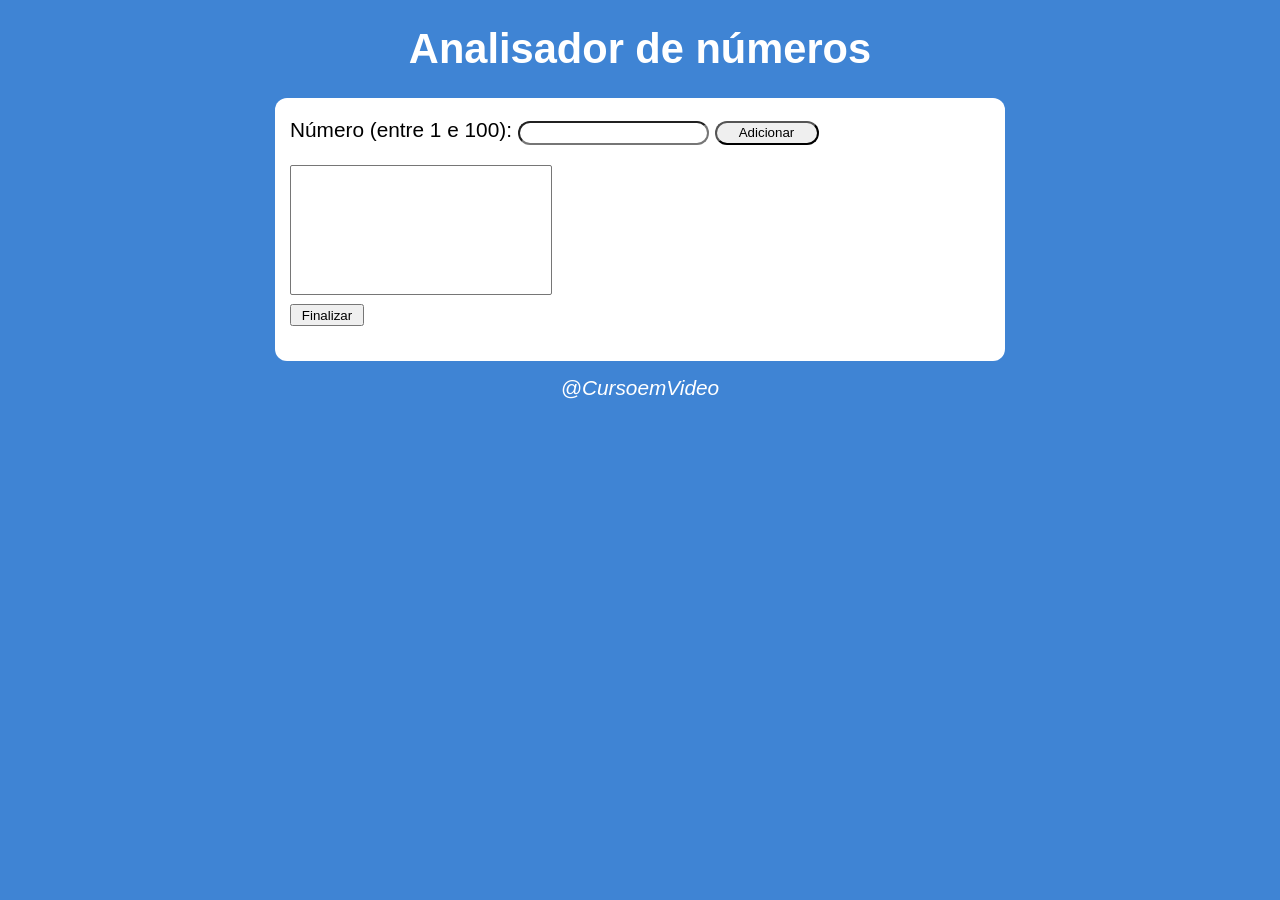
<file: Aulas/aula16 - Funções e V.C/index.html>
<!DOCTYPE html>
<html lang="pt-br">
<head>
    <meta charset="UTF-8">
    <meta name="viewport" content="width=device-width, initial-scale=1.0">
    <title>Analisador de Números</title>
    <link rel="stylesheet" href="style.css">
</head>
<body>
    <div id="container">
        <header>
            <h1>Analisador de números</h1>
        </header>
        <main>
            <!--Input do numero-->
            <div id="form_elem">
                <!--Campo de inserir número-->
                <label for="num_elem">Número (entre 1 e 100): </label>
                <input type="number" name="num_elem" id="num_elem">
                <!--Botão adicionar-->
                <input type="button" value="Adicionar" id="botao" onclick="adicionar()">
            </div>
            <div id="div_tab">
                <!--tabela branca-->
                <select name="tab_elem" id="tab_elem" size="8">
                    
                </select><br>
                <!--Botao finalizar-->
                <input type="button" value="Finalizar" id="botao2" onclick="limpar()">
            </div>
        </main>
        <footer>
            <p><i>@CursoemVideo</i></p>
        </footer>
    </div>
    <script src="javascript.js"></script>
</body>
</html>
</file>
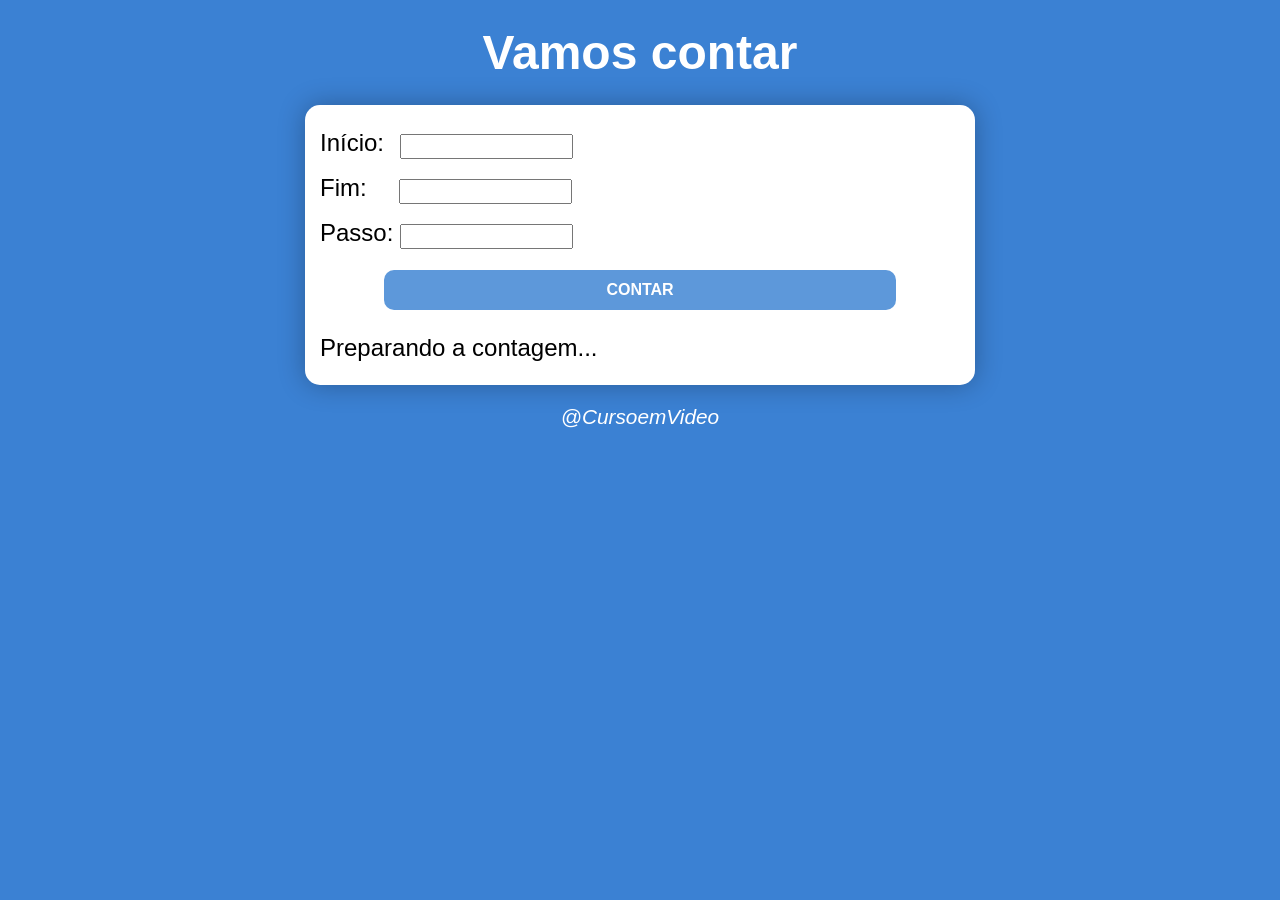
<file: Aulas/aula14/ex016/index.html>
<!DOCTYPE html>
<html lang="pt-br">
<head>
    <meta charset="UTF-8">
    <meta name="viewport" content="width=device-width, initial-scale=1.0">
    <title>Contador</title>
    <link rel="stylesheet" href="style.css">
</head>
<body>
    <header>
        <h1>Vamos contar</h1>
    </header>
    <main>
        Início: <input type="number" name="n_inicial" id="n_inicial" class="campo" required><br>
        Fim: <input type="number" name="n_final" id="n_final" class="campo" required><br>
        Passo: <input type="number" name="passos" id="passos" min="0" class="campo" required><br>
        <input type="button" value="CONTAR" id="botao" onclick="contar()">
        <p id="frase_elem">Preparando a contagem...</p>
    </main>
    <footer>
        <p><i>@CursoemVideo</i></p>
    </footer>
    <script src="javascript.js"></script>
</body>
</html>
</file>
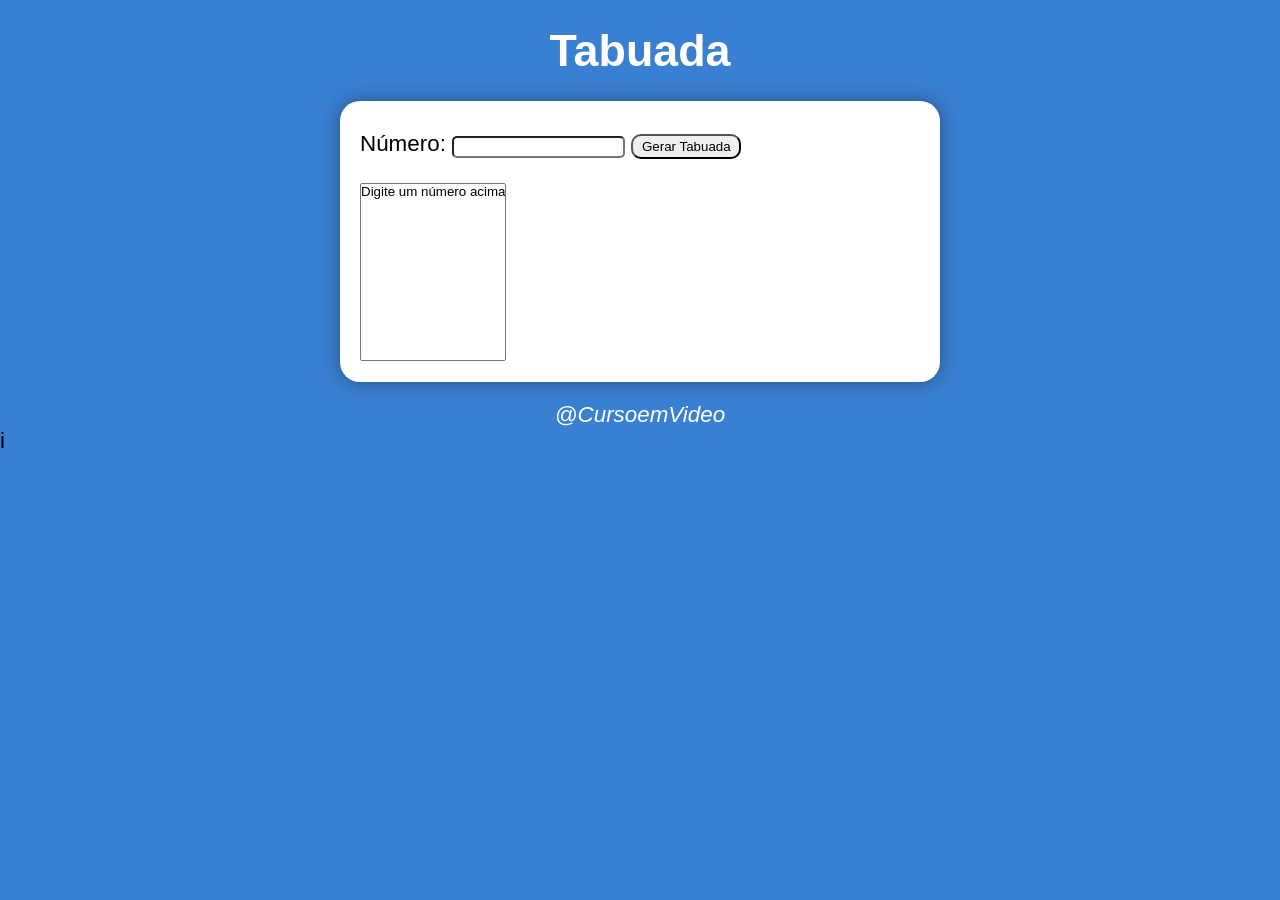
<file: Aulas/aula14/ex017/index.html>
<!DOCTYPE html>
<html lang="pt-br">
<head>
    <meta charset="UTF-8">
    <meta name="viewport" content="width=device-width, initial-scale=1.0">
    <title>Tabuada</title>
    <link rel="stylesheet" href="style.css">
</head>
<body>
    <header>
        <h1>Tabuada</h1>
    </header>
    <main>
        Número: <input type="number" name="num_elem" id="num_elem" required>
        <input type="button" value="Gerar Tabuada" id="botao_elem" onclick="calcular()"><br>

        <select name="tabela_elem" id="quadro_elem" size="11"> 
            <option value="line1" id="linha_elem">Digite um número acima</option>
        </select>

    </main>
    <footer>
        <p><i>@CursoemVideo</i></p>
    </footer>
    <script src="javascript.js"></script>i
</body>
</html>
</file>
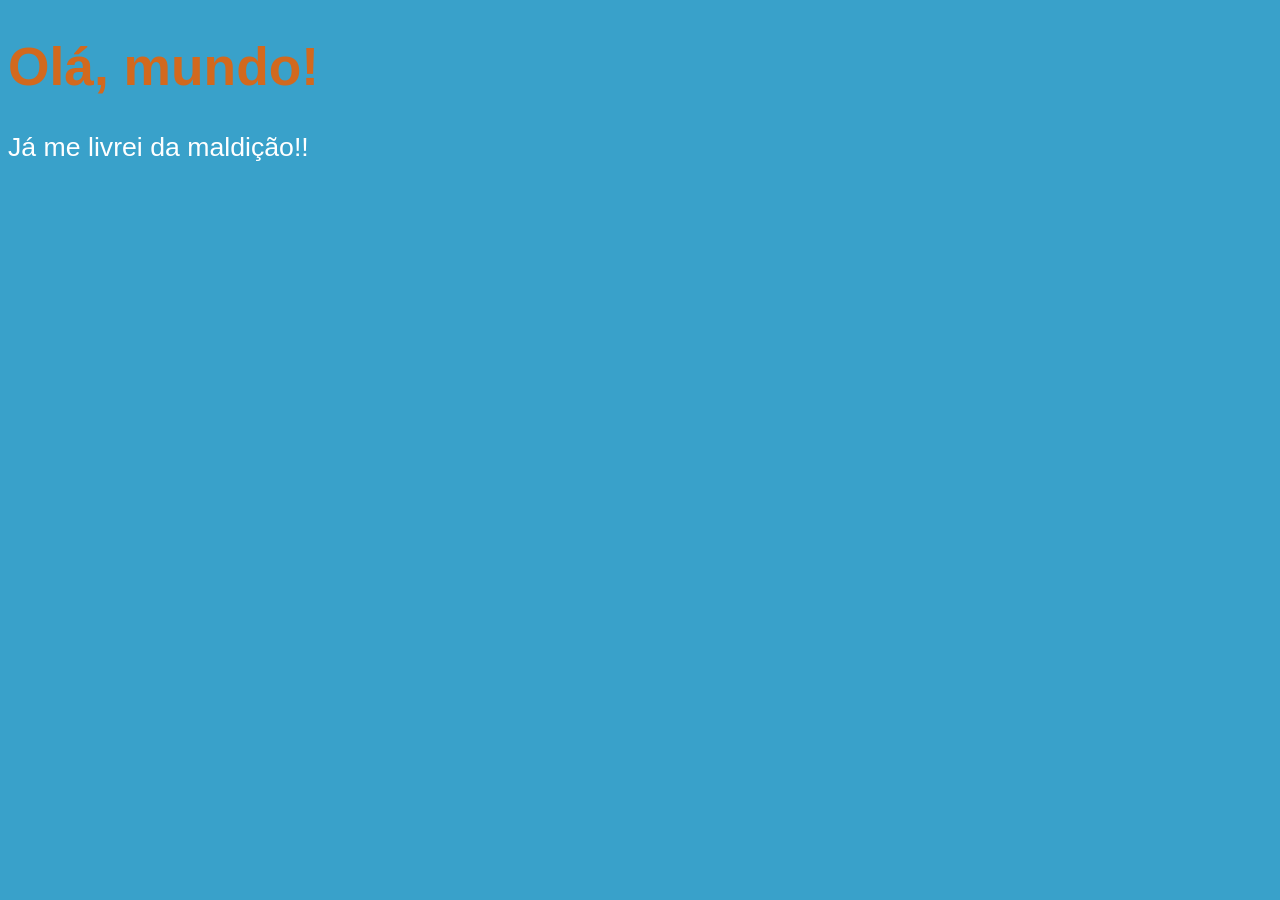
<file: Aulas/aula04/ex001.html>
<!DOCTYPE html>
<html lang="PT-BR">
<head>
    <meta charset="UTF-8">
    <meta name="viewport" content="width=device-width, initial-scale=1.0">
    <title>Meu primeiro programa</title>
    <style>
        body {
            background-color: rgb(57, 161, 202);
            color: white;
            font: normal 20pt Arial;
        }

        h1 {
            color: chocolate;
        }
    </style>
</head>
<body>
    <h1>Olá, mundo!</h1>
    <p>Já me livrei da maldição!!</p>
    <script>
        window.alert('Minha primeira mensagem')
        window.confirm('Está gostando de JavaScript?')
        window.prompt('Qual é seu nome')
    </script>
</body>
</html>
</file>
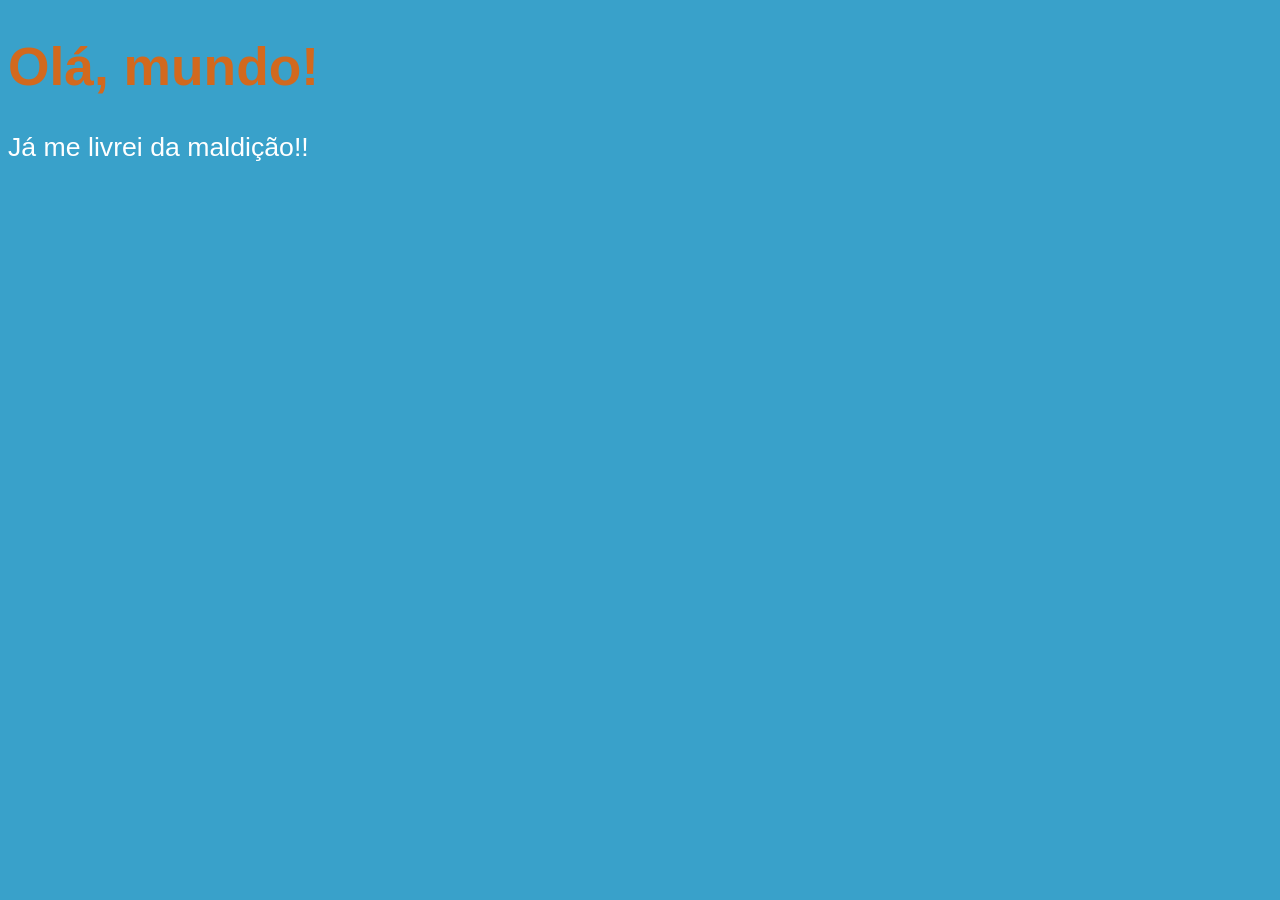
<file: Aulas/aula06 - Tratamento de dados/ex002.html>
<!DOCTYPE html>
<html lang="PT-BR">
<head>
    <meta charset="UTF-8">
    <meta name="viewport" content="width=device-width, initial-scale=1.0">
    <title>Meu primeiro programa</title>
    <style>
        body {
            background-color: rgb(57, 161, 202);
            color: white;
            font: normal 20pt Arial;
        }

        h1 {
            color: chocolate;
        }
    </style>
</head>
<body>
    <h1>Olá, mundo!</h1> 
    <p>Já me livrei da maldição!!</p>
    <script>
        var nome = window.prompt('Qual é seu nome')
        window.alert('é um grande prazer te conhecer, ' + nome + '!')
    </script>
</body>
</html>
</file>
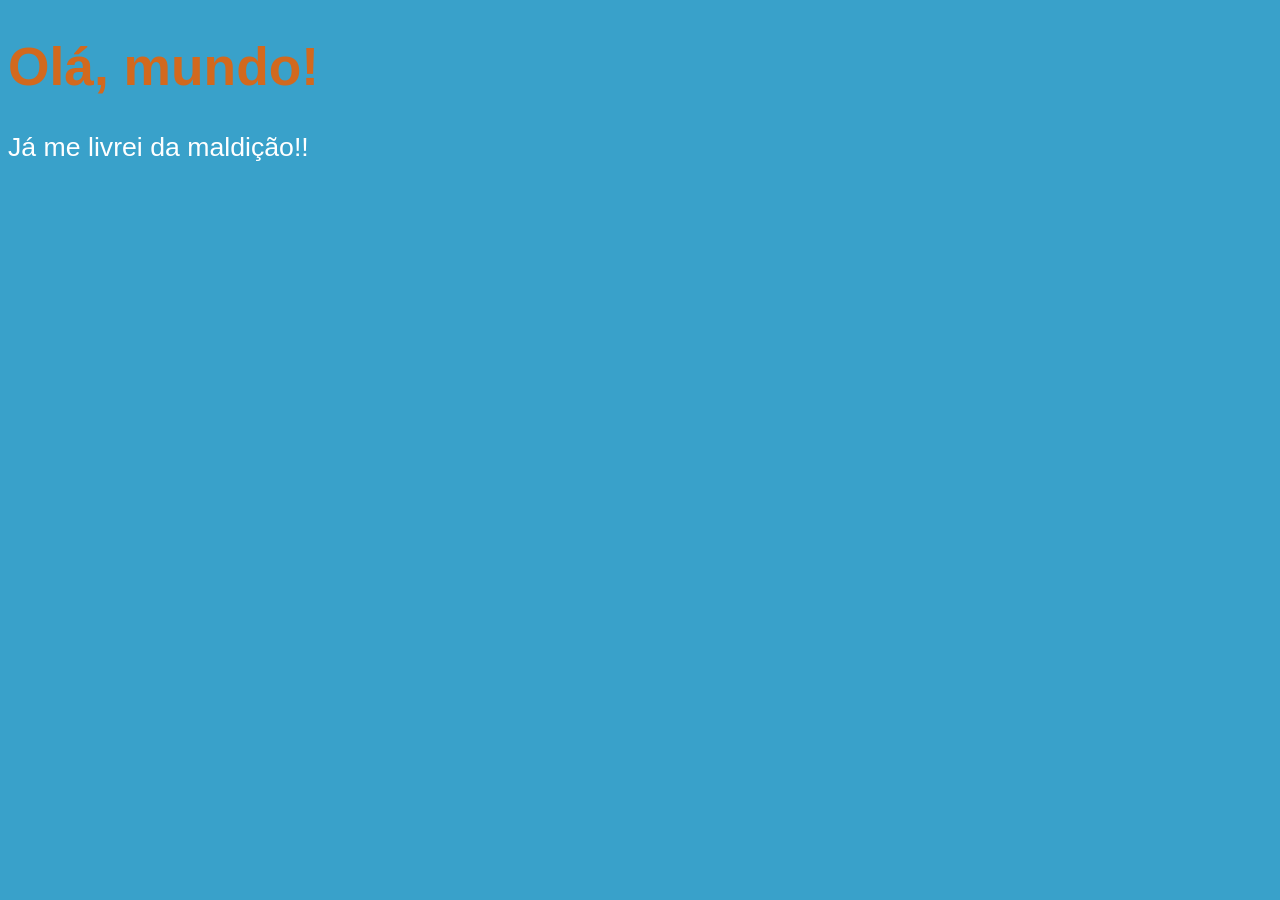
<file: Aulas/aula06 - Tratamento de dados/ex003.html>
<!DOCTYPE html>
<html lang="PT-BR">
<head>
    <meta charset="UTF-8">
    <meta name="viewport" content="width=device-width, initial-scale=1.0">
    <title>Meu primeiro programa</title>
    <style>
        body {
            background-color: rgb(57, 161, 202);
            color: white;
            font: normal 20pt Arial;
        }

        h1 {
            color: chocolate;
        }
    </style>
</head>
<body>
    <h1>Olá, mundo!</h1> 
    <p>Já me livrei da maldição!!</p>
    <script>
        var n1 = Number(window.prompt('Digite um valor: '))
        var n2 = Number(window.prompt('Digite outro valor '))
        var s = n1 + n2
        window.alert(`A soma de ${n1} mais ${n2} é igual a ${s}`)
    </script>
</body>
</html>
</file>
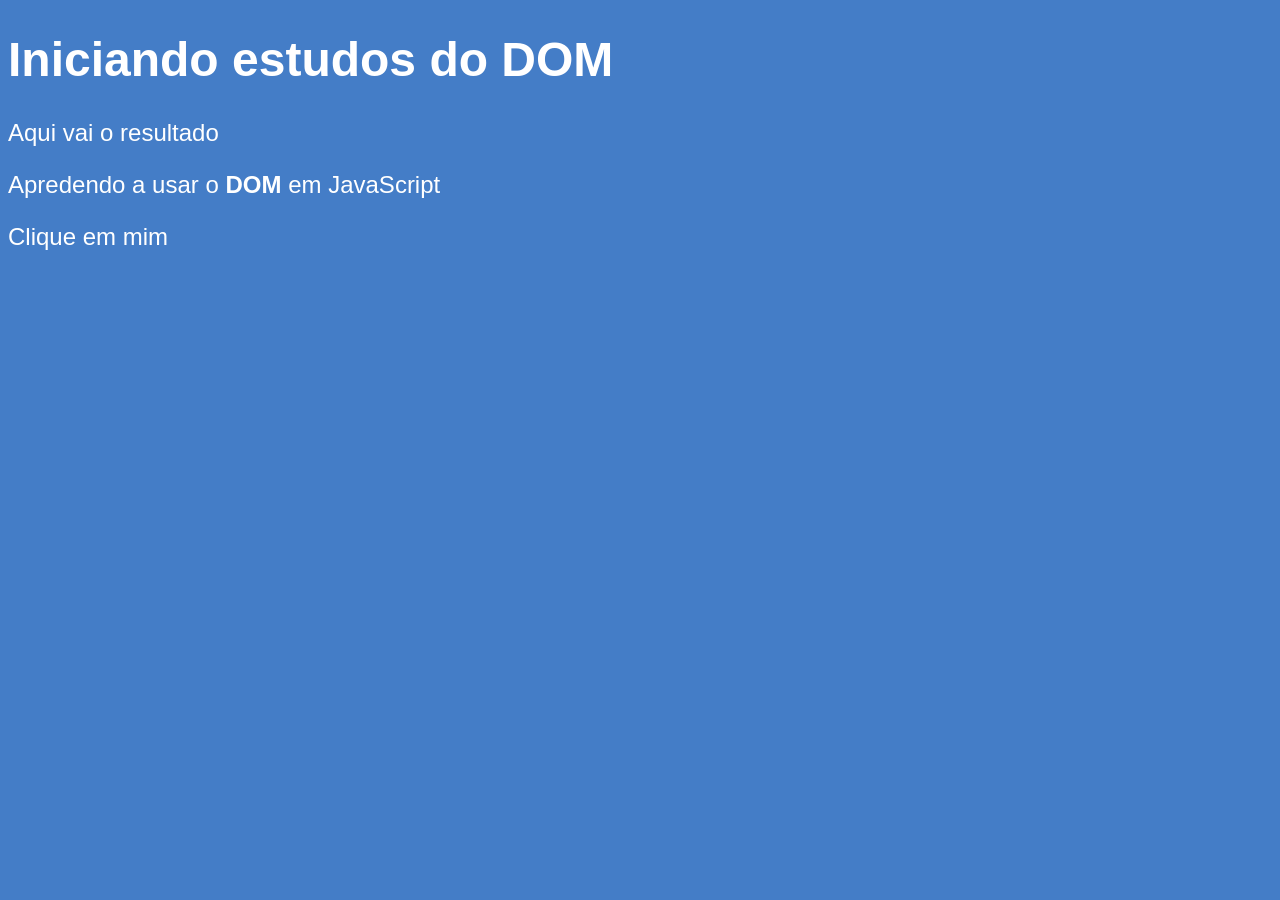
<file: Aulas/aula09/ex005.html>
<!DOCTYPE html>
<html lang="pt-br">
<head>
    <meta charset="UTF-8">
    <meta name="viewport" content="width=device-width, initial-scale=1.0">
    <title>Primeiros passos com o DOM</title>
    <style>
        body {
            background-color: rgb(68, 125, 199);
            color: white;
            font: normal 18pt Arial;
        }
    </style>
</head>
<body>
    <h1>Iniciando estudos do DOM</h1>
    <p>Aqui vai o resultado</p> <!--PARAGRAFO 0-->
    <p>Apredendo a usar o <strong>DOM</strong> em JavaScript</p> <!--PARAGRAFO 1-->
    <div class="msg"">Clique em mim</div>
    <script>
        var d = window.document.querySelector('class.msg')
        d.style.color ='blue'
    </script>
</body>
</html>
</file>
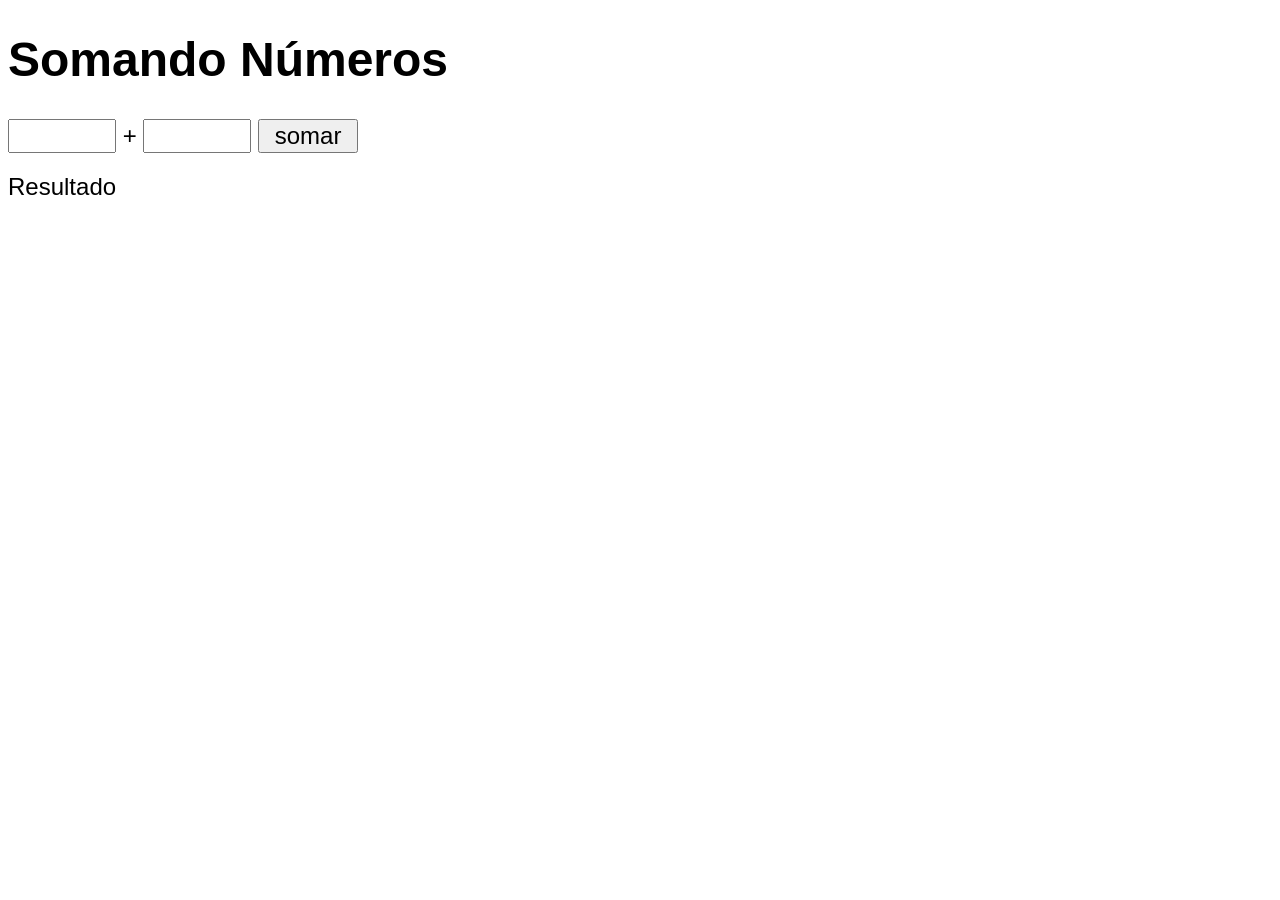
<file: Aulas/aula10 - Eventos DOM/ex007.html>
<!DOCTYPE html>
<html lang="pt-br">
<head>
    <meta charset="UTF-8">
    <meta name="viewport" content="width=device-width, initial-scale=1.0">
    <title>Somando Números</title>
    <style>
        body {
            font: normal 18pt arial;
        }

        input {
            font: normal 18pt arial;
            width: 100px;
        }

        #result {
            margin-top: 20px;
        }
    </style>
</head>
<body>
    <h1>Somando Números</h1>
    <input type="number" name="n1" id="n1"> +
    <input type="number" name="n2" id="n2">
    <input type="button" value="somar" onclick="somador()">
    <div id="result">Resultado</div>
    <script>
        function somador(){
            var txtn1 = window.document.getElementById('n1')
            var txtn2 = window.document.querySelector('#n2')
            var res = window.document.getElementById('result')
            
            var val1 = Number(txtn1.value)
            var val2 = Number(txtn2.value)
            var total = val1 + val2

            res.innerHTML = `A soma entre ${val1} e ${val2} é igual a <strong>${total}</strong>`
        }
    </script>
</body>
</html>
</file>
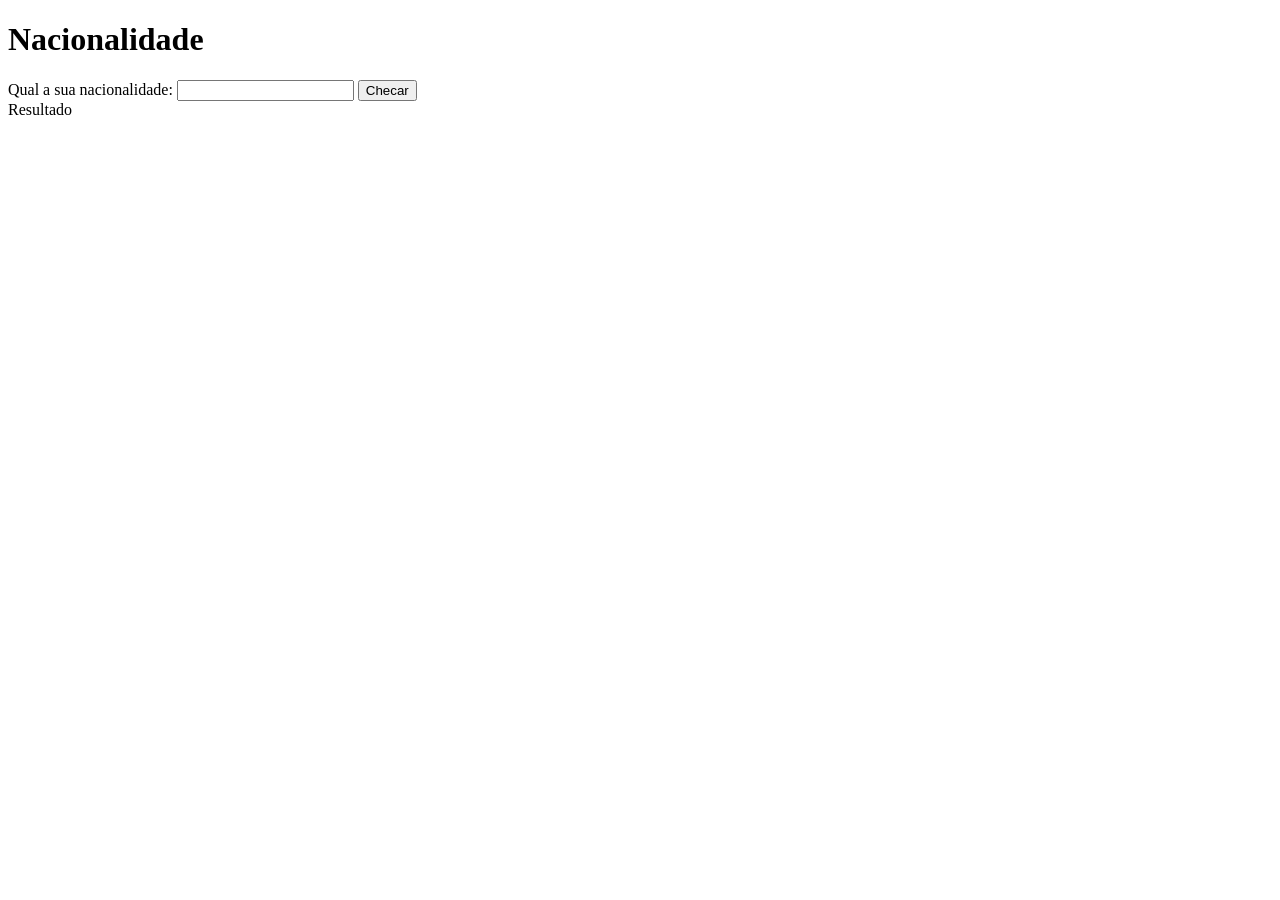
<file: Aulas/aula11 - condições_1/ex009.html>
<!DOCTYPE html>
<html lang="pt-br">
<head>
    <meta charset="UTF-8">
    <meta name="viewport" content="width=device-width, initial-scale=1.0">
    <title>PRF</title>
</head>
<body>
    <h1>Nacionalidade</h1>
    Qual a sua nacionalidade: <input type="text" name="nacionalidade" id="nacionalidade">

    <input type="button" value="Checar" onclick="analise()">

    <div id="mensagem">Resultado</div>

    <script>
        function analise(){
            var nacio = window.document.querySelector('input#nacionalidade')
            var v_nacio = nacio.value.toUpperCase()
            var mensagem = window.document.getElementById('mensagem')
            if( v_nacio == 'BRASIL'){
                mensagem.innerHTML = `<p>Vivendo no ${v_nacio} você é <strong>BRASILEIRO</strong></p>`
            }else{
                mensagem.innerHTML = `<p>Vivendo em ${v_nacio} você é <strong>ESTRANGEIRO</strong></p>`
            }
        }

        
    </script>
</body>
</html>
</file>
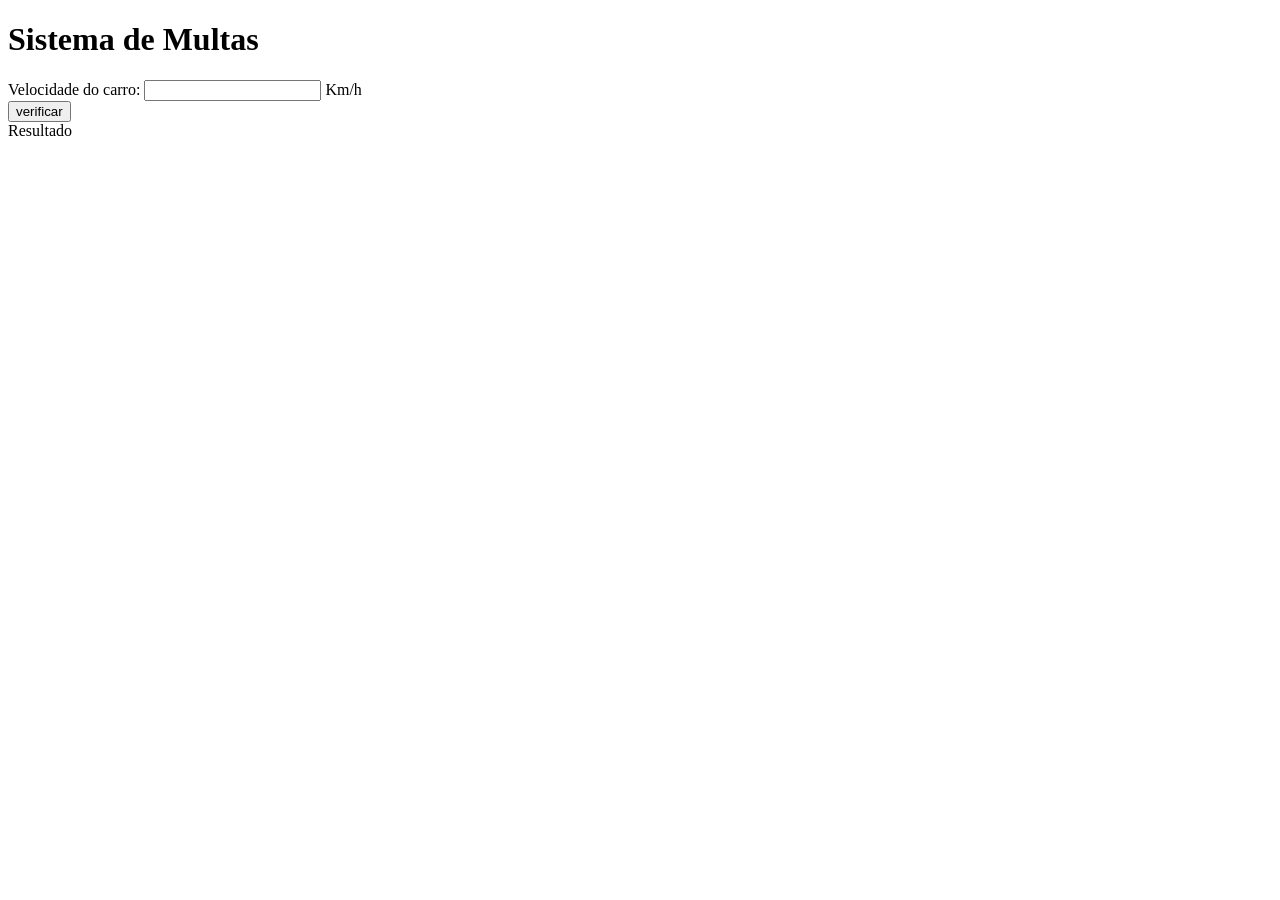
<file: Aulas/aula11 - condições_1/ex010.html>
<!DOCTYPE html>
<html lang="pt-br">
<head>
    <meta charset="UTF-8">
    <meta name="viewport" content="width=device-width, initial-scale=1.0">
    <title>DETRAN</title>
</head>
<body>
    <h1>Sistema de Multas</h1>
    Velocidade do carro: <input type="number" name="velocidade" id="velocidade"> Km/h <br>

    <input type="button" value="verificar" onclick="checagem()">

    <div id="res">Resultado</div>

    <script>
        function checagem(){
            //Trazendo o valor da velocidade para o JS
            var velo = window.document.querySelector('input#velocidade')
            var num_velo = Number(velo.value)

            //Trazendo o valor da div para o JS
            var res = window.document.getElementById('res')
            res.innerHTML = `<p>Sua velocidade atual é <strong>${num_velo}Km/h</strong></p>`
            if(num_velo > 60){
                res.innerHTML += `<p>Você está <strong>MULTADO</strong> por excesso de velocidade</p>`
            } 
            res.innerHTML += `<p>Dirija sempre com cinto de segurança</p>`
        }
        
    </script>
</body>
</html>
</file>
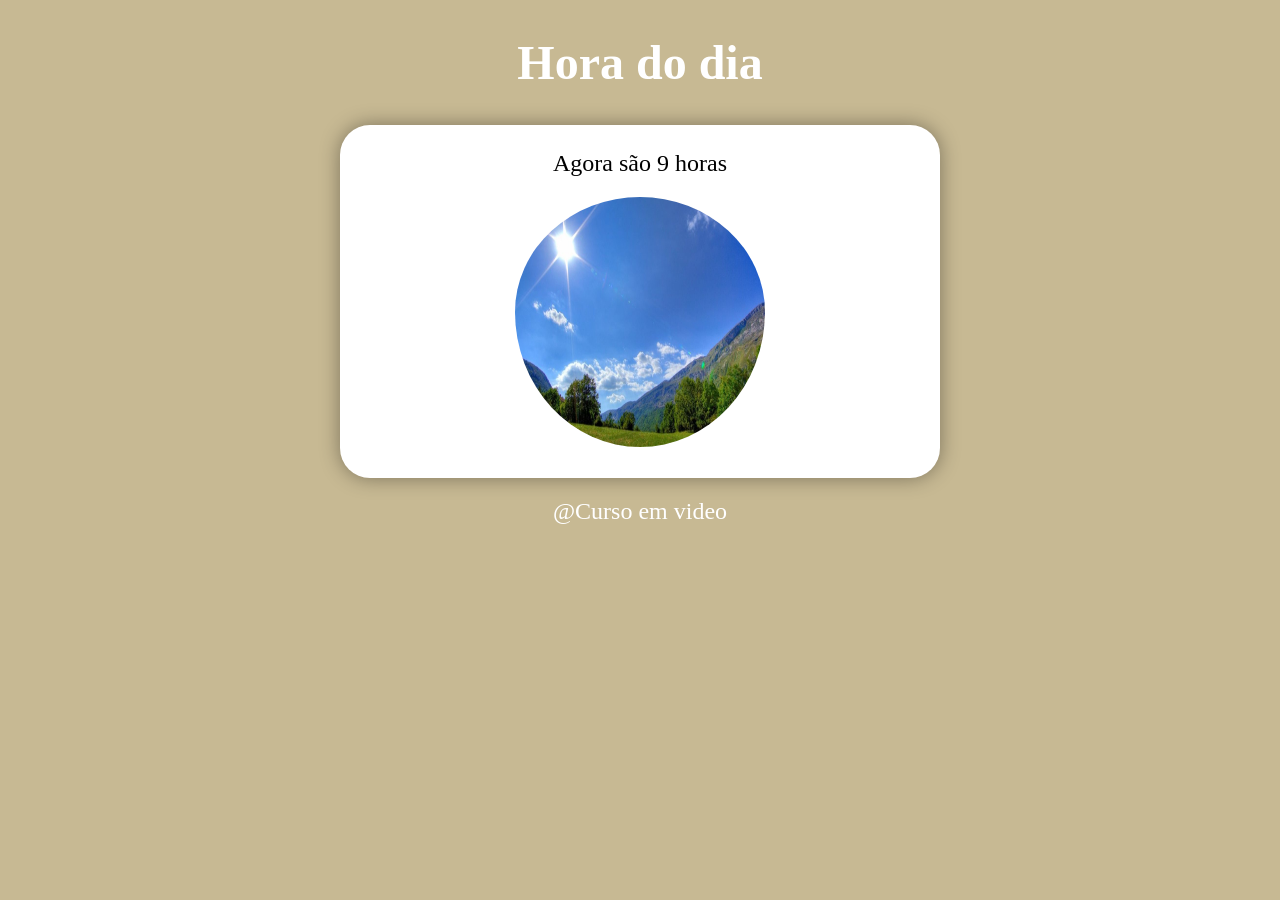
<file: Aulas/aula12/ex014.html>
<!DOCTYPE html>
<html lang="pt-br">
<head>
    <meta charset="UTF-8">
    <meta name="viewport" content="width=device-width, initial-scale=1.0">
    <title>Horas do dia</title>
    <style>

        * {
            padding: 0px;
            margin: 0px;
        }
        body{
            background-color: rgb(199, 185, 147);
            color: white;
            font: 18pt normal Arial;
            font-weight: 400;
            display: flex;
            flex-flow: column nowrap;
            align-items: center;
            text-align: center;
        }
        main{
            flex: 0 1 auto
        }

        main > h1 {
            padding-top: 35px;
            padding-bottom: 35px;
        }

        main > div#caixa {
            background-color: white;
            color: black;
            text-align: center;
            padding-top: 25px;
            padding-bottom: 25px;
            border-radius: 30px;
            width: 600px;
            box-shadow: 0px 0px 20px #00000061;
        }

        main img{
            padding-top: 20px;
            border-radius: 50%;
            width: 250px;
            height: 250px
        }

        footer{
            margin-top: 20px;
        }

    </style>
</head>
<body id="cor">
    <main>
        <h1>Hora do dia</h1>
        <div id="caixa">
            <p id="frase">Agora são 9 horas</p>
            <img src="imagens/dia.jpg" alt="Imagem de dia" id="imagem_h">
        </div>
    </main>
    <footer>
        <p>@Curso em video</p>
    </footer>
    <script>
        var time = new Date
        var horas = time.getHours()

        var frase = window.document.getElementById('frase')
        var cor_fundo= window.document.getElementById('cor')
        var imagem = window.document.getElementById('imagem_h')

        if (horas > 18){
            cor_fundo.style.background = 'rgb(71, 74, 73)'
            frase.innerText = `Agoras são ${horas} horas`
            imagem.src = "imagens/noite.jpg"
        }else if(horas >= 12){
            cor_fundo.style.background = 'rgb(163, 119, 96)'
            frase.innerText = `Agora são ${horas} horas`
            imagem.src = "imagens/tarde.jpg"
        }
    </script>
</body>
</html>
</file>
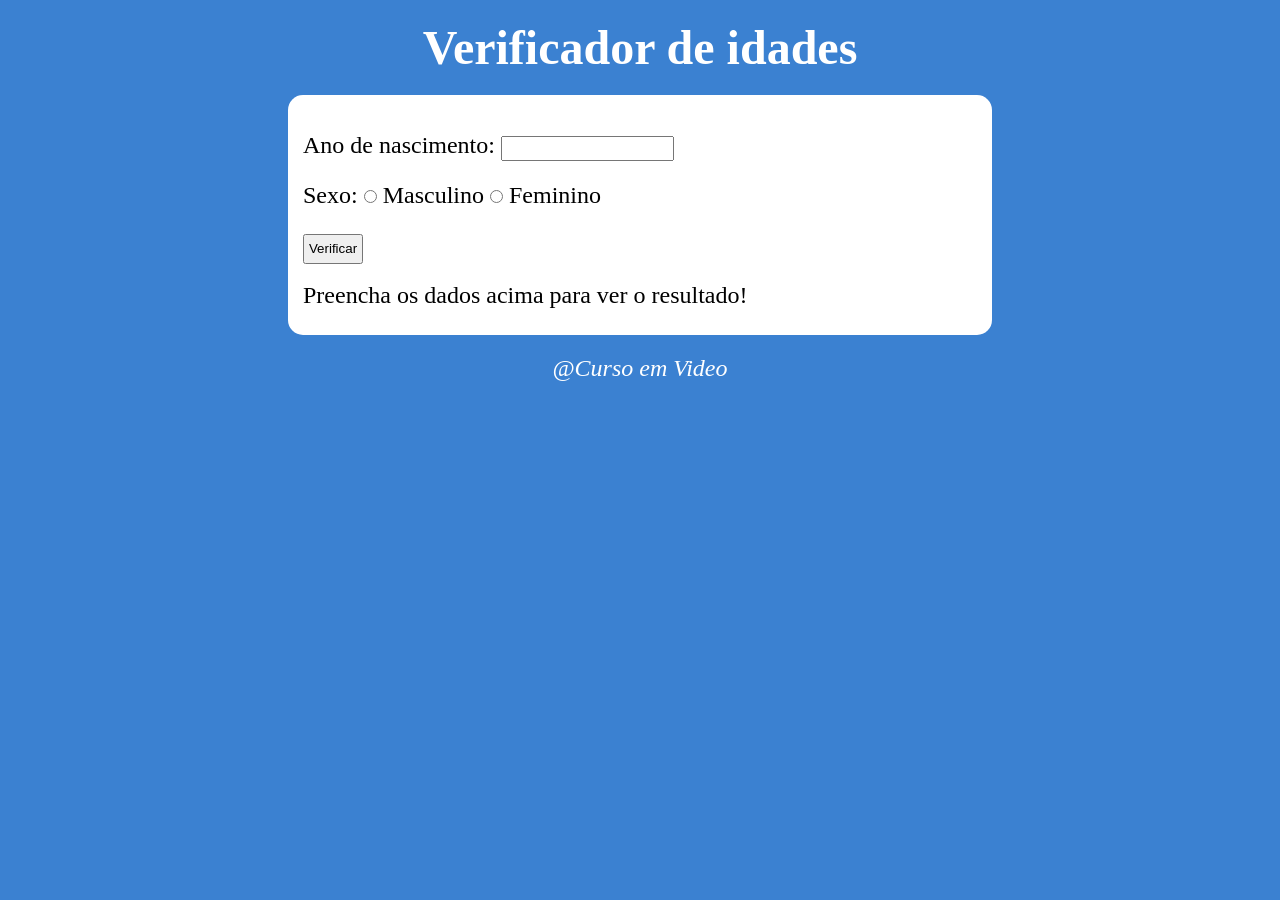
<file: Aulas/aula12/ex015.html>
<!DOCTYPE html>
<html lang="pt-br">
<head>
    <meta charset="UTF-8">
    <meta name="viewport" content="width=device-width, initial-scale=1.0">
    <title>Verificador de idades</title>
    <style>
        *{
            padding: 0px;
            margin: 0px;
            box-sizing: border-box;
        }

        body{
            font: 18pt normal Arial;
            background-color: rgb(59, 129, 209);
            color: white;
        }
        main{
            display: flex;
            flex-flow: column nowrap;
            justify-content: center;
            align-items: center;
        }

        main > h1{
            padding-top: 20px;
            padding-bottom: 20px;
        }

        main > div#caixa {
            line-height: 50px;
            background-color: white;
            color: black;
            padding: 25px 30px 15px 15px;
            border-radius: 15px;
            width: 55vw;
            max-width: 800px;
            min-width: 500px;
            
        }
        
        div#caixa input#ano_nasc {
            height: 25px;
        }

        div#caixa #botao {
            height: 30px;
            width: 60px;
        }
        #frase_u2 {
            text-align: center;
        }

        #photo {
            width: 200px;
            height: 200px;
            border-radius: 50%;
            object-fit: cover;
            object-position: center;
            display: block;
            margin: auto;
        }

        #footer{
            margin-top: 20px;
        }

        


    </style>
</head>
<body id="fundo_u">
    
    <main>
        <h1>Verificador de idades</h1>
        <div id="caixa">
            Ano de nascimento: <input type="number" name="ano" id="ano_nasc"><br>

            Sexo: <input type="radio" name="sexo" id="opcao1" value="masculino">
            <label for="opcao1">Masculino</label>
            <input type="radio" name="sexo" id="opcao2" value="feminino">
            <label for="opcao2">Feminino</label><br>

            <input type="button" value="Verificar" id="botao" onclick="analise()">

            <p id="frase_u">Preencha os dados acima para ver o resultado!</p>
        </div>
        <p id="footer"><i>@Curso em Video</i></p>
    </main>

    <script>
        var time = new Date
        var ano = time.getFullYear()
        var frase = window.document.getElementById('frase_u')
        

        function analise(){
            var fundo = window.document.getElementById('fundo_u')
            var idade_elemento = window.document.getElementById('ano_nasc')
            var sexo_u = window.document.querySelector('input[name="sexo"]:checked')

            var foto = window.document.createElement('img')
            foto.setAttribute('id', 'photo')
            foto.setAttribute('src', 'imagens/menino_idoso.jpg')

            if (idade_elemento.value.trim().length != 0 && Number(idade_elemento.value) > 0 && idade_elemento.value <= ano){
                var idade = ano - Number(idade_elemento.value)
                if (sexo_u != null){
                    var sexo_valor = sexo_u.value
                    if(sexo_valor === 'masculino'){
                        var genero = 'homem'
                        frase.innerHTML = `<p id="frase_u2">Detectamos ${genero} com ${idade} anos <br></p>`
                        frase.appendChild(foto) 
                        //Homem bebê
                        if (idade < 3){
                            foto.src = 'imagens/menino_bebe.jpg'
                        //Homem criança    
                        }else if (idade <= 10 ) {
                            foto.src = 'imagens/menino_criança.jpg'
                        //Homem adolescente
                        }else if (idade > 10 && idade <= 18 ){
                            foto.src = 'imagens/menino_adolescente.jpg'
                        //Homem adulto
                        }else if (idade > 18 && idade <= 40){
                            foto.src = 'imagens/menino_adulto.jpg'
                        //Homem idoso
                        }else if (idade > 40 && idade <= 110){
                            foto.src = 'imagens/menino_idoso.jpg'
                        //Homem morto
                        }else{
                            foto.src = 'imagens/morto.jpg'
                        }
                    }else{
                        var genero = 'mulher'
                        frase.innerHTML = `<p id="frase_u2">Detectamos ${genero} com ${idade} anos <br></p>`
                        frase.appendChild(foto) 
                        //Mulher bebê
                        if (idade < 3){
                            foto.src = 'imagens/menina_bebe.jpg'
                        //Mulher criança    
                        }else if (idade <= 10) {
                            foto.src = 'imagens/menina_criança.jpeg'
                        //Mulher adolescente
                        }else if (idade > 10 && idade <= 18 ){
                            foto.src = 'imagens/menina_adolescente.jpg'
                        //Mulher adulto
                        }else if (idade > 18 && idade <= 40){
                            foto.src = 'imagens/menina_adulta.jpg'
                        //Mulher idoso
                        }else if (idade > 40 && idade <= 110){
                            foto.src = 'imagens/menina_idosa.jpg'
                        //Mulher morto
                        }else{
                            foto.src = 'imagens/morto.jpg'
                        }
                        }    
                }else{
                    window.alert('ERRO - ESCOLHA UMA OPÇÃO DE SEXO')
                }
            }else{
                window.alert('ERRO digite um valor válido no Nascimento')
            }
        }
        var c = 10; 
        do {     
            console.log("Isso vai aparecer uma vez!");    
            c++; } 
        while (c < 5); 
        // Resultado: Ele imprime a frase e só depois percebe que 11 não é menor que 5.

    </script>
</body>
</html>
</file>
<file: Aulas/aula16 - Funções e V.C/style.css>
@charset "UTF-8";

*{
    padding: 0px;
    margin: 0px;
    box-sizing: content-box;
}

body{
    background-color: #3f84d4;
    font-family: sans-serif;
    font-size: 1.3rem;
    font-weight: normal;
}

header {
    margin-top: 25px;
    margin-bottom: 25px;
    color: white;
}

#container {
    display: flex;
    flex-flow: column nowrap;
    justify-content: flex-start;
    align-items: center;
}

#container > main {
    background-color: white;
    border-radius: 12px;
    padding: 20px 15px;
    width: 60vw;
    min-width: 550px;
    max-width: 700px;

}

#form_elem {
    margin-bottom: 20px;
}

#num_elem {
    height: 20px;
    border-radius: 20px;
    padding-left: 18px;
}

#botao {
    width: 100px;
    height: 20px;
    border-radius: 20px;
    transition: background-color 0.5s;
}

#botao:hover {
    background-color: #3f84d4;
    color: white;
    cursor: pointer;
}

#tab_elem {
    margin-bottom: 5px;
    width: 260px;
}

option {
    font-size: 1rem;
}

#botao2 {
    width: 70px;
    height: 18px;
    transition: background-color 0.5s;
    margin-bottom: 15px;
}

#botao2:hover {
    background-color: #3f84d4;
    color: white;
    cursor: pointer;
}

footer {
    margin-top: 15px;
    color: white;
}
</file>
<file: Aulas/aula14/ex016/style.css>
@charset "UTF-8";

*{
    padding: 0px;
    margin: 0px;
}

body{
    background-color: #3b81d3;
    font-weight: normal;
    font-size: 1.5rem;
    font-family: sans-serif;
}

header{
    color: white;
    text-align: center;
    margin-top: 25px;
    margin-bottom: 25px;
}

main{
    background-color: white;
    padding: 15px;
    width: 50vw;
    margin: auto;
    max-width: 800px;
    border-radius: 15px;
    box-shadow: 0px 0px 27px #00000048;
    line-height: 45px;
}
main > .campo{
    height: 21px;
}

main > input#n_inicial {
    margin-left: 9px;
}

main > input#n_final {
    margin-left: 26px;
}

main > input#botao {
    display: block;
    font-size: 1rem;
    font-weight: bolder;
    margin-top: 15px;
    margin-bottom: 15px;
    width: 80%;
    height: 40px;
    border-radius: 10px;
    background-color: #3b82d3d2;
    color: white;
    border: none;
    cursor: pointer;
    margin-left: auto;
    margin-right: auto;
}

main > input#botao:hover {
    color: #3b82d3d2;
    background-color: #3689e762;
    border: 1px solid #3b81d3;
}

footer {
    color: white;
    text-align: center;
    margin-top: 20px;
    font-size: 1.3rem;
}
</file>
<file: Aulas/aula14/ex017/style.css>
@charset "UTF-8";

*{
    margin: 0px;
    padding: 0px;
    box-sizing: border-box;
}

body{
    background-color: #3a80d2;
    font-size: 1.4rem;
    font-family: sans-serif;
}

header {
    margin-top: 25px;
    margin-bottom: 25px;
    text-align: center;
    color: white;
}

main {
    background-color: white;
    width: 70vw;
    max-width: 600px;
    min-width: 400px;
    margin: auto;
    border-radius: 20px;
    padding: 30px 10px 20px 20px;
    box-shadow: 0px 0px 20px rgba(0, 0, 0, 0.39);
}

main > #num_elem {
    margin-bottom: 25px;
    height: 22px;
    border-radius: 5px;
}

main > #botao_elem {
    height: 25px;
    width: 110px;
    border-radius: 10px;
}

footer {
    text-align: center;
    margin-top: 20px;
    color: white;
}
</file>
